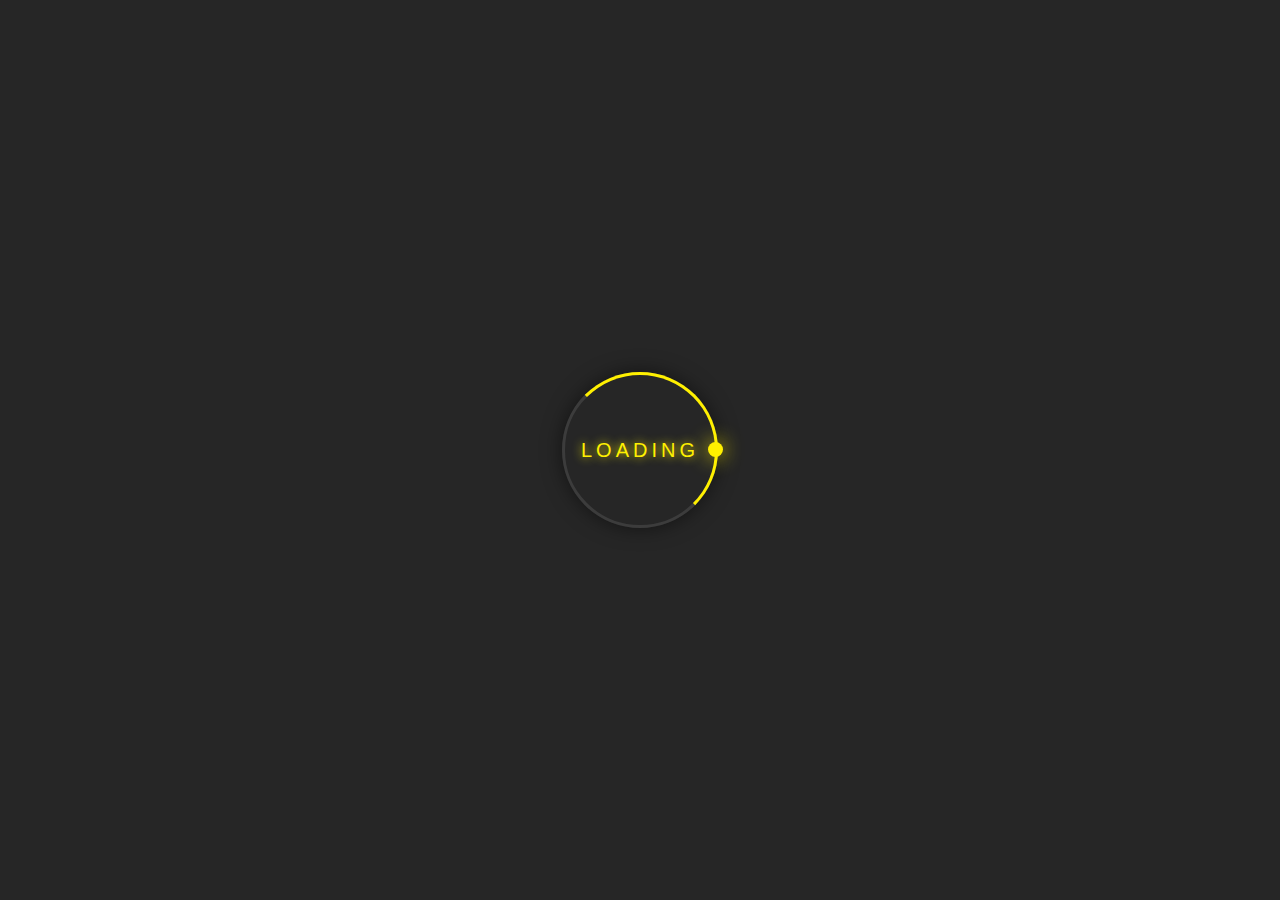
<file: feature/index.html>
<!DOCTYPE html>
<html lang="en">
<head>
    <meta charset="UTF-8">
    <meta http-equiv="X-UA-Compatible" content="IE=edge">
    <meta name="viewport" content="width=device-width, initial-scale=1.0">
    <link rel="stylesheet" href="css/style.css">
    <title>Document</title>
</head>
<body>
    

<div class="ring">Loading
    <span></span>
  </div>
  
  
</body>
</html>
</file>
<file: feature/css/style.css>
body
{
  margin:0;
  padding:0;
  background:#262626;
}
.ring
{
  position:absolute;
  top:50%;
  left:50%;
  transform:translate(-50%,-50%);
  width:150px;
  height:150px;
  background:transparent;
  border:3px solid #3c3c3c;
  border-radius:50%;
  text-align:center;
  line-height:150px;
  font-family:sans-serif;
  font-size:20px;
  color:#fff000;
  letter-spacing:4px;
  text-transform:uppercase;
  text-shadow:0 0 10px #fff000;
  box-shadow:0 0 20px rgba(0,0,0,.5);
}
.ring:before
{
  content:'';
  position:absolute;
  top:-3px;
  left:-3px;
  width:100%;
  height:100%;
  border:3px solid transparent;
  border-top:3px solid #fff000;
  border-right:3px solid #fff000;
  border-radius:50%;
  animation:animateC 2s linear infinite;
}
span
{
  display:block;
  position:absolute;
  top:calc(50% - 2px);
  left:50%;
  width:50%;
  height:4px;
  background:transparent;
  transform-origin:left;
  animation:animate 2s linear infinite;
}
span:before
{
  content:'';
  position:absolute;
  width:15px;
  height:15px;
  border-radius:50%;
  background:#fff000;
  top:-6px;
  right:-8px;
  box-shadow:0 0 20px #fff000;
}
@keyframes animateC
{
  0%
  {
    transform:rotate(0deg);
  }
  100%
  {
    transform:rotate(360deg);
  }
}
@keyframes animate
{
  0%
  {
    transform:rotate(45deg);
  }
  100%
  {
    transform:rotate(405deg);
  }
}
</file>
